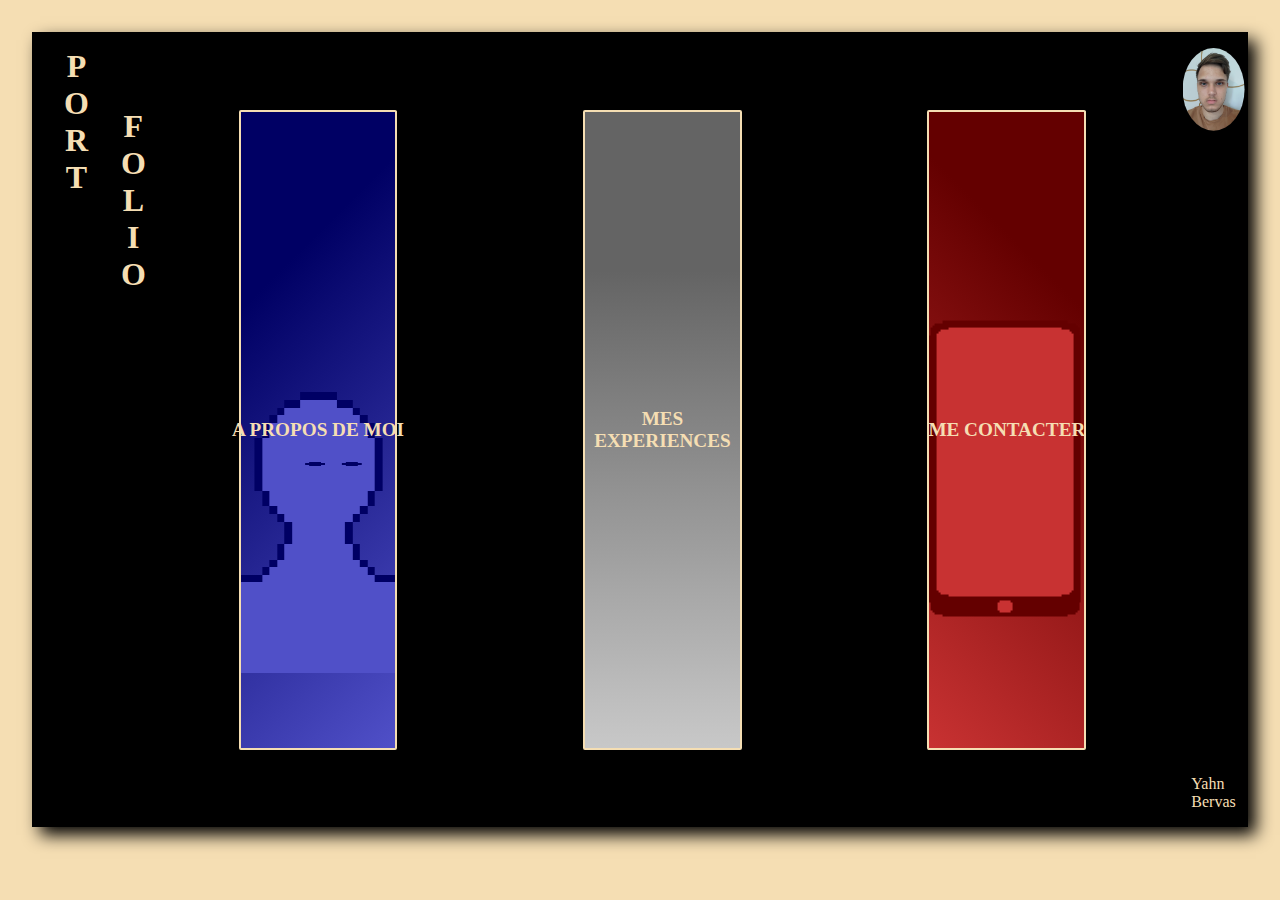
<file: index.html>
<!DOCTYPE html>
<html>
    <head>
        <meta charset="utf-8">
        <title>Mon portfolio</title>
        <link href="style/sitePortfolio.css" rel="stylesheet">
    </head>

    <body>
        <div class="corps">
            <div class="portfolio">
                <div class="port">
                    <h1>P</h1>
                    <h1>O</h1>
                    <h1>R</h1>
                    <h1>T</h1>
                </div>
                <div class="folio">
                    <h1>F</h1>
                    <h1>O</h1>
                    <h1>L</h1>
                    <h1>I</h1>
                    <h1>O</h1>
                </div>
            </div>

            <div class="menu">
                <div id="aboutMe" class="bloc slide">
                    <h1>A PROPOS DE MOI</h1>
                    <div class="cache">
                        <p>Bonjour, <br>
                            Je m'appelle Yahn Bervas </br>
                            Aimant beaucoup les jeux vidéo et ayant commencé l'informatique en classe de première au lycée Jean Monet, je suis aujourd'hui étudiant en seconde année de BUT à l'IUT de Bordeaux 
                            sur le site de Gradignan. Étant créatif, très investi, j'ai intégré, en première année de formation, le club innovation jeu vidéo de mon établissement.
                        </p>
                    </div>
                </div>

                <a href="myExperiences.html" id="myWorks" class="bloc">
                    <h1>MES EXPERIENCES</h1>
                </a>

                <div id="myContact" class="bloc slide">
                    <h1>ME CONTACTER</h1>
                    <div class="cache">
                        <a href="https://mail.google.com/mail/u/0/#inbox" target="_blank">Adresse E-mail : bervasyahn@gmail.com</a>
                        <p>Téléphone : 06 28 22 01 76</p>
                    </div>
                </div>

            </div>
            <div class="me">
                <img src="photo/moi2.jpg">
                <p class="myName">Yahn <br> Bervas</p>
            </div>
        </div>
    </body>
</html>
</file>
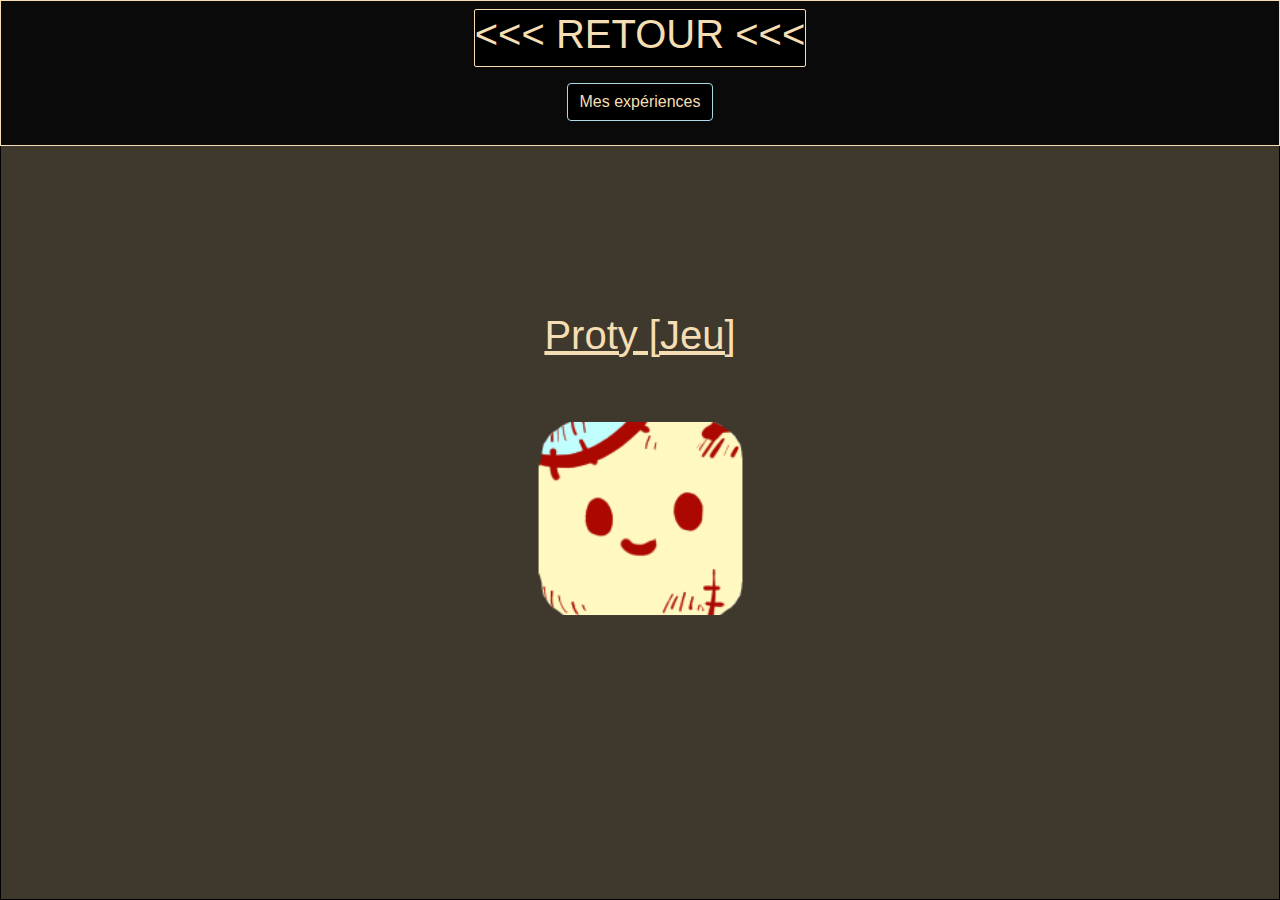
<file: myExperiences.html>
<!DOCTYPE html>
<html>
    <head>
        <meta charset="utf-8">
        <title>Mes expériences</title>
        <link href="css/bootstrap.min.css" rel="stylesheet">
        <link href="style/myExperiences.css" rel="stylesheet">
    </head>

    <body>
        <div class="corps">
            <nav class="navbar navbar-expand-lg navbar-light ">
                <a class="retour" href="index.html"><h1><<< RETOUR <<<</h1></a>
                <p>
                    <a class="btn" data-toggle="collapse" href="#collapseExample" role="button" aria-expanded="false" aria-controls="collapseExample">
                        Mes expériences
                    </a>
                </p>
                <div class="collapse" id="collapseExample">
                    <a class="card card-body" href="#proty">Proty</a>
                    <a class="card card-body" href="#symfony">Symfony</a>
                    <a class="card card-body" href="#graveCie">Grave & Cie</a>
                    <a class="card card-body" href="#pong">Pong</a>
                    <a class="card card-body" href="#installation">Environnement virtuel</a>
                    <a class="card card-body" href="#lowatem1">Lowatem : 1e Partie</a>
                    <a class="card card-body" href="#lowatem2">Lowatem : 2e Partie</a>
                </div>  
            </nav>

            <div class="experiences">

                <div class="exp" id="proty">
                    <div class="devant">
                        <h1 class="titre">Proty [Jeu]</h1>
                        <a href="retex/proty.pdf" target="_blank"><img src="photo/proty.png"></a>
                    </div>
                </div>

                <div class="exp" id="symfony">
                    <div class="devant">
                        <h1 class="titre">symfony [Web]</h1>
                        <a href="retex/symfony.pdf" target="_blank"><img id="imgSymfony" src="photo/symfony.png"></a>
                    </div>
                </div>

                <div class="exp" id="graveCie">
                    <div class="devant">
                        <h1 class="titre">Grave & Cie [Application]</h1>
                        <a  href="retex/graveCie.pdf" target="_blank"><img src="photo/graveCie.jpg"></a>
                    </div>
                </div>

                <div class="exp" id="pong">
                    <div class="devant">
                        <h1 class="titre">Pong [Jeu]</h1>
                        <a href="retex/pong.pdf" target="_blank"><img src="photo/pong.png"></a>
                    </div>
                </div>

                <div class="exp" id="installation">
                    <div class="devant">
                        <h1 class="titre">Environnement virtuel [Machine virtuelle]</h1>
                        <a href="retex/installationPoste.pdf" target="_blank"><img src="photo/installation.png"></a>
                    </div>
                </div>

                <div class="exp" id="lowatem1">
                    <div class="devant">
                        <h1 class="titre">Lowatem : 1e Partie [Jeu]</h1>
                        <a  href="retex/lowatem1.pdf" target="_blank"><img src="photo/lowatem.png"></a>
                    </div>
                </div>

                <div class="exp" id="lowatem2">
                    <div class="devant">
                        <h1 class="titre">Lowatem : 2e Partie [Jeu]</h1>
                        <a  href="retex/lowatem2.pdf" target="_blank"><img src="photo/lowatem.png"></a>
                    </div>
                </div>

            </div>
        </div>

        <script src="js/jquery-3.4.1.min.js" type="text/javascript"></script>
        <script src="js/bootstrap.min.js" type="text/javascript"></script>
    </body>
</html>
</file>
<file: style/sitePortfolio.css>
html, body {
    margin: 1em;
    height: 94%;
    background-color: wheat;
    color: wheat;
}

h1 {
    margin : 0;
    text-align: center;
}

.corps {
    display: flex;
    background-color: black;
    height: 100%;
    box-shadow: 0.5em 0.5em 1em black;
}


.portfolio {
    display: flex;
    margin-left: 2em;
    margin-top: 1em;
    flex: 1;
}

.port {
    margin-right: 1em;
}

.folio {
    margin-top: 3.75em;
    margin-left: 1em;
}

.menu {
    display: flex;
    width: 100%;
    align-items: center;
    justify-content: space-around;
    flex: 15;
}

.bloc {
    display: flex;
    color: wheat;
    min-height: 80%;
    width: 15%;
    justify-content: center;
    align-items: center;
    border: solid 2px wheat;
    border-radius: 2px;
    text-align: center;
    text-decoration: none;
    transition: 0.25s ease-in;
    font-size: 0.6em;
}

.cache {
    opacity: 0;
    display: none;
}

.bloc:hover {
    transform: scale(1.15);
}

.me {
    display: flex;
    flex-direction: column;
    justify-content: space-between;
    align-items: center;
    flex: 1;
}

img {
    margin-top: 1em;
    width: 90%;
    clip-path:ellipse(50% 50%);
}

#aboutMe {
    background: url("../photo/aboutMe.gif"), linear-gradient(135deg, rgb(0, 0, 100) 25%, rgb(80, 80, 200));
    background-repeat: no-repeat;
    background-position-x: center;
}

#aboutMe:hover {
    background: url("../photo/aboutMe.png"), linear-gradient(135deg, rgb(0, 0, 100) 25%, rgb(80, 80, 200));
    background-repeat: no-repeat;
    background-position-x: center;
}

#myWorks {
    background: linear-gradient(rgb(100, 100, 100) 25%, rgb(200, 200, 200));
}

#myContact {
    background-image:  url("../photo/myContact.gif"), linear-gradient(-135deg, rgb(100, 0, 0) 25%, rgb(200, 50, 50));
    background-repeat: no-repeat;
    background-position: center;
}

#myContact:hover {
    background-image: url("../photo/myContact.png"), linear-gradient(-135deg, rgb(100, 0, 0) 25%, rgb(200, 50, 50));
    background-repeat: no-repeat;
    background-position: center;
}

.slide h1 {
    position: absolute;
    flex-direction: column;
}

.slide:hover h1 {
    transform: translate(0, -30vh)
}

.slide h1 {
    transition: 0.25s ease-in;
}

.bloc:hover .cache {
    display: block;
    animation: fadein 0.5s ease-in;
    opacity: 1;
}

a {
    color: wheat;
}

h1+a:hover {
    color: darkgray;
}

.myName {
    display: flex;
    align-items: end;
}

@keyframes fadein {
    0% { opacity: 0; }
    100% { opacity: 1; }
}

@media screen and (min-height: 1200px) {
    html, body {
        margin: 0.7em;
        height: 99%;
        font-size: 1.35em;
    }

    .menu {
        flex-direction: column;
    }

    .bloc {
        min-height: 20%;
        min-width: 75%;
        margin-top: 1em;
        margin-bottom: 1em;
    }

    .slide:hover h1 {
        transform: translate(0, -7.5vh)
    }

    #aboutMe {
        background-position: center;
    }
    
    #aboutMe:hover {
        background-position: center;
    }
}
</file>
<file: style/myExperiences.css>
html, body {
    height: 100%;
    background-color: wheat;
    margin: 0;
}

.corps {
    height: 100%;
    display: flex;
    flex-direction: column;
}

.titre {
    padding-bottom: 1em;
    color: wheat;
    text-decoration: underline;
}

div+div div a {
    color: black;
}

.bloc {
    display: flex;
    color: wheat;
    height: 5em;
    margin-top: 2em;
    margin-bottom: 5em;
    width: 80%;
    justify-content: center;
    align-items: center;
    border: solid 2px black;
    border-radius: 2px;
    text-align: center;
    text-decoration: none;
    transition: 0.5s ease-in;
    font-size: 0.6em;
}

#portfolio {
    background: linear-gradient(rgb(245, 222, 179) 50%, rgb(245, 222, 179));
    color: black;
}

.experiences {
    height: 100%;
    width: 100%;
    overflow-y: scroll;
    scroll-snap-type: y mandatory;
}

.exp {
    height: 100%;
    width: 100%;
    display: flex;
    flex-direction: column;
    justify-content: center;
    align-items: center;
    border: solid 0.1em black;
    text-align: center;
    scroll-snap-align: start;
}

.devant {
    display: flex;
    flex-direction: column;
    justify-content: center;
    height: 100%;
    width: 100%;
    background-color: rgba(0, 0, 0, 0.75);
}

#imgSymfony {
    width: 25%;
}

img {
    margin-top: 2.5em;
    transform: scale(1.35);
    transition: 0.5s ease-in;
}

img:hover {
    transform: scale(1.5);
}

.retour {
    color: wheat;
    border: solid 1px wheat;
    /*background: linear-gradient(90deg, rgb(0, 0, 100), rgb(200, 200, 200), rgb(100, 0, 0));*/
    background-color: black;
    margin-bottom: 1em;
    transition: 0.25s ease-in;
    border-radius: 2px;
}

.retour:hover {
    color: black;
    background-color: wheat;
    text-decoration: none;
    transform: scale(1.15);
}

.navbar {
    display: flex;
    flex-direction: column;
    position: absolute;
    background-color: rgb(10, 10, 10);
    border: solid 1px wheat;
    width: 100%;
    min-height: 12%;
    z-index: 1;
    text-align: center;
}

.btn {
    border: solid 1px lightblue;
}

.btn, .card {
    color: wheat;
    background-color: black;
}

.card:hover {
    text-decoration: none;
    color: wheat;
    background-color: black;
    border: solid 1px lightblue;
}

.btn:hover, .card {
    color: black;
    background-color: wheat;
}

@media screen and (min-height: 1200px) {
    html, body {
        font-size: 1.35em;
    }

    .exp {
        height: 50%;
    }

    img {
        margin-top: 2.5em;
        transform: scale(1);
    }

    img:hover {
        transform: scale(1.15);
    }

    .navbar {
        min-height: auto;
    }
}
</file>
